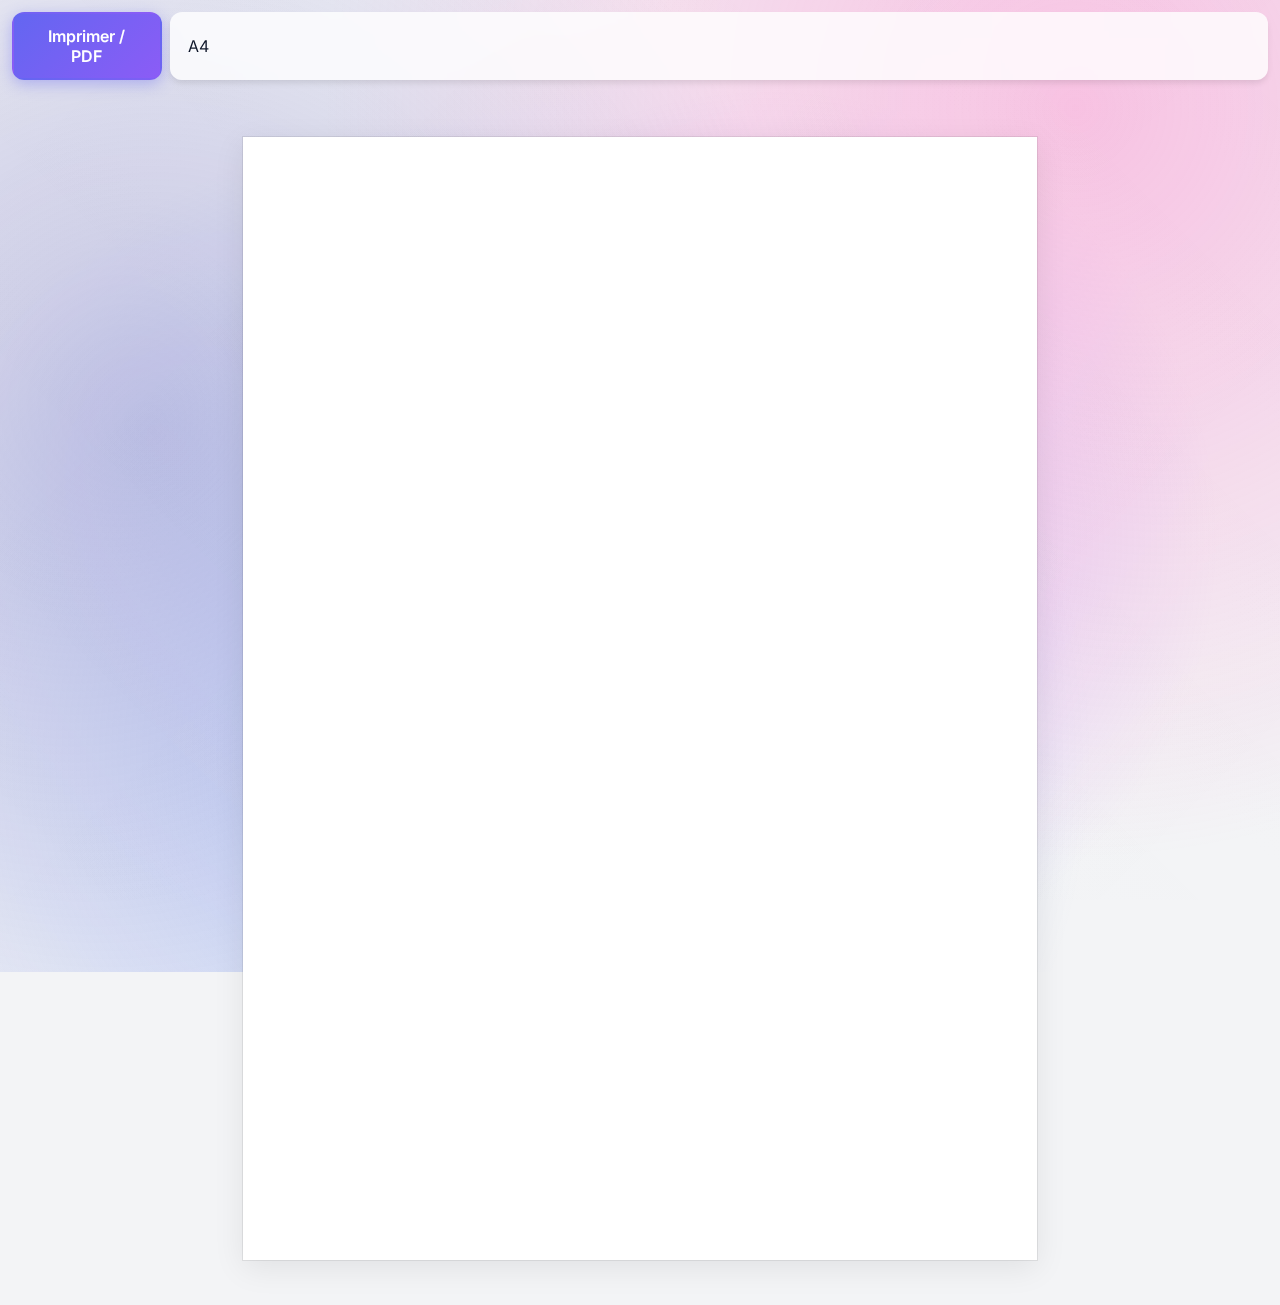
<file: preview.html>
<!doctype html>
<html lang="fr">
  <head>
    <meta charset="utf-8" />
    <meta name="viewport" content="width=device-width, initial-scale=1" />
    <title>Prévisualisation | CV</title>
    <!-- Fonts same as main -->
    <link rel="preconnect" href="https://fonts.googleapis.com">
    <link rel="preconnect" href="https://fonts.gstatic.com" crossorigin>
    <link href="https://fonts.googleapis.com/css2?family=Inter:wght@300;400;600;800&family=Poppins:wght@400;600;800&family=Lora:wght@400;600&family=Roboto+Slab:wght@400;700&family=Merriweather:wght@400;700&display=swap" rel="stylesheet">

    <link rel="stylesheet" href="./assets/css/styles.css" />
    <link rel="stylesheet" href="./assets/css/templates.css" />
    <style>
      /* Print styles */
      @page { size: A4; margin: 12mm; }
      @media print {
        body { background: white !important; }
        .print-controls { display: none !important; }
        .sheet { box-shadow: none !important; margin: 0 !important; }
      }
      body { background: #f3f4f6; }
      .sheet { width: 210mm; min-height: 297mm; margin: 12mm auto; background: white; box-shadow: 0 0 0 1px rgba(0,0,0,.08), 0 8px 30px rgba(0,0,0,.08); }
    </style>
  </head>
  <body>
    <div class="print-controls" style="padding:12px; display:flex; gap:8px; justify-content:center;">
      <button id="btnPrint" class="btn primary">Imprimer / PDF</button>
      <select id="pageSizeSelect">
        <option value="A4" selected>A4</option>
        <option value="Letter">US Letter</option>
      </select>
    </div>
    <div id="printTarget" class="sheet"></div>

    <script type="module">
      import { renderTemplateHtml, getTemplatePath } from './assets/js/templates.js';

      const printTarget = document.getElementById('printTarget');
      const pageSizeSelect = document.getElementById('pageSizeSelect');
      const btnPrint = document.getElementById('btnPrint');
      let currentData = null;

      function applyPageSize(size){
        const style = document.createElement('style');
        style.id = 'page-size-style';
        style.textContent = `@page { size: ${size}; margin: 12mm; }`;
        document.getElementById('page-size-style')?.remove();
        document.head.appendChild(style);
      }

      window.addEventListener('message', async (ev) => {
        if(!ev.data || ev.data.type !== 'loadCv') return;
        const cvData = ev.data.data;
        currentData = cvData;
        applyPageSize(cvData?.meta?.pageSize || 'A4');
        pageSizeSelect.value = cvData?.meta?.pageSize || 'A4';
        const tplId = cvData?.meta?.template || 'template-01';
        const tplPath = getTemplatePath(tplId);
        const tpl = await fetch(tplPath).then(r => r.text());
        const html = await renderTemplateHtml(tpl, cvData, { printable: true });
        printTarget.innerHTML = html;
        document.body.style.fontFamily = cvData?.meta?.fontFamily || 'Inter, system-ui, sans-serif';
        document.documentElement.dataset.theme = (cvData?.meta?.theme || 'light');
      });

      pageSizeSelect.addEventListener('change', () => {
        applyPageSize(pageSizeSelect.value);
      });

      btnPrint.addEventListener('click', () => window.print());

      // If opened directly for test, try to load draft from localStorage
      window.addEventListener('DOMContentLoaded', async () => {
        if(!currentData){
          try{
            const raw = localStorage.getItem('cvDraft');
            if(raw){
              const cvData = JSON.parse(raw);
              window.postMessage({ type: 'loadCv', data: cvData }, '*');
            }
          }catch(e){/* noop */}
        }
      });
    </script>
  </body>
  </html>
</file>
<file: assets/css/styles.css>
:root{
  --bg: #ffffff;
  --bg-elev: linear-gradient(135deg, #f8fafc 0%, #f1f5f9 100%);
  --text: #0f172a;
  --muted: #64748b;
  --border: #e2e8f0;
  --border-gradient: linear-gradient(135deg, #e2e8f0 0%, #cbd5e1 100%);
  --primary: linear-gradient(135deg, #6366f1 0%, #8b5cf6 100%);
  --primary-hover: linear-gradient(135deg, #4f46e5 0%, #7c3aed 100%);
  --warn: #dc2626;
  --success: #059669;
  --radius: 16px;
  --radius-lg: 24px;
  --shadow: 0 10px 15px -3px rgb(0 0 0 / 0.1), 0 4px 6px -2px rgb(0 0 0 / 0.05);
  --shadow-lg: 0 25px 50px -12px rgb(0 0 0 / 0.25);
  --glow: 0 0 20px rgb(99 102 241 / 0.3);
}

html[data-theme="dark"]{
  --bg: #0b0e14;
  --bg-elev: #1e293b;
  --text: #e2e8f0;
  --muted: #94a3b8;
  --border: #334155;
  --primary: #818cf8;
  --primary-hover: #6366f1;
}

*{box-sizing:border-box}
body{
  margin:0; font-family: Inter, system-ui, -apple-system, Segoe UI, Roboto, Arial, sans-serif;
  color: var(--text); 
  background: linear-gradient(135deg, #667eea 0%, #764ba2 50%, #f093fb 100%);
  background-attachment: fixed;
  line-height:1.5;
  -webkit-font-smoothing: antialiased;
  -moz-osx-font-smoothing: grayscale;
  min-height: 100vh;
  position: relative;
  overflow-x: hidden;
}

body::before {
  content: '';
  position: fixed;
  top: 0;
  left: 0;
  width: 120%;
  height: 120%;
  background: 
    radial-gradient(circle at 20% 50%, rgba(120, 119, 198, 0.4) 0%, transparent 50%),
    radial-gradient(circle at 80% 20%, rgba(255, 119, 198, 0.4) 0%, transparent 50%),
    radial-gradient(circle at 40% 80%, rgba(120, 158, 255, 0.4) 0%, transparent 50%),
    radial-gradient(circle at 60% 60%, rgba(168, 85, 247, 0.3) 0%, transparent 40%);
  pointer-events: none;
  z-index: -1;
  animation: backgroundMove 30s ease-in-out infinite;
  transform: translate(-10%, -10%);
}

body::after {
  content: '';
  position: fixed;
  top: 0;
  left: 0;
  width: 100%;
  height: 100%;
  background: 
    linear-gradient(45deg, transparent 0%, rgba(255, 255, 255, 0.02) 50%, transparent 100%),
    linear-gradient(-45deg, transparent 0%, rgba(255, 255, 255, 0.01) 50%, transparent 100%);
  pointer-events: none;
  z-index: -1;
  animation: shimmer 10s ease-in-out infinite;
}

@keyframes shimmer {
  0%, 100% { opacity: 0.5; }
  50% { opacity: 1; }
}

@keyframes backgroundMove {
  0%, 100% { opacity: 1; transform: translateX(0px) rotate(0deg); }
  50% { opacity: 0.8; transform: translateX(10px) rotate(1deg); }
}
.container{ 
  max-width:1400px; 
  margin:0 auto; 
  padding:16px; 
  position: relative;
}

/* Mobile-first responsive padding */
@media (min-width: 640px) {
  .container {
    padding: 20px;
  }
}

@media (min-width: 1024px) {
  .container {
    padding: 24px;
  }
}
.header{ 
  display:flex; 
  align-items:center; 
  justify-content:space-between; 
  gap:12px; 
  padding: 16px 20px;
  background: rgba(255, 255, 255, 0.85);
  backdrop-filter: blur(30px) saturate(180%);
  -webkit-backdrop-filter: blur(30px) saturate(180%);
  border: 1px solid rgba(255, 255, 255, 0.3);
  border-radius: var(--radius-lg);
  margin-bottom: 20px;
  box-shadow: 
    0 25px 50px -12px rgba(0, 0, 0, 0.25),
    0 0 0 1px rgba(255, 255, 255, 0.1),
    inset 0 1px 0 rgba(255, 255, 255, 0.6);
  position: sticky;
  top: 16px;
  z-index: 100;
  overflow: hidden;
  transition: all 0.3s cubic-bezier(0.4, 0, 0.2, 1);
}

/* Mobile responsive header */
@media (max-width: 640px) {
  .header {
    flex-direction: column;
    gap: 12px;
    padding: 16px;
    position: relative;
    top: auto;
    margin-bottom: 16px;
  }
}

@media (min-width: 641px) {
  .header {
    padding: 20px 24px;
    gap: 16px;
  }
}
.header::before {
  content: '';
  position: absolute;
  top: 0;
  left: 0;
  right: 0;
  height: 1px;
  background: linear-gradient(90deg, transparent, rgba(99, 102, 241, 0.5), transparent);
}
.brand{ 
  display:flex; 
  align-items:center; 
  gap:12px; 
  font-weight:800; 
  background: var(--primary);
  -webkit-background-clip: text;
  -webkit-text-fill-color: transparent;
  background-clip: text;
  transition: transform 0.3s ease;
}

.brand:hover {
  transform: scale(1.05);
}

.brand svg {
  filter: drop-shadow(0 0 10px rgba(99, 102, 241, 0.5));
  animation: pulse 2s infinite;
}

@keyframes pulse {
  0%, 100% { opacity: 1; }
  50% { opacity: 0.8; }
}

.app-title{ 
  margin:0; 
  font-size:1.25rem; 
  font-weight: 900; 
  letter-spacing: -0.025em;
}

@media (min-width: 640px) {
  .app-title {
    font-size: 1.5rem;
  }
}

.toolbar{ 
  display:flex; 
  gap:8px; 
  align-items:center; 
  flex-wrap: wrap;
}

@media (min-width: 640px) {
  .toolbar {
    gap: 12px;
    flex-wrap: nowrap;
  }
}

.layout{ 
  display:grid; 
  grid-template-columns: 1fr; 
  gap:16px; 
  transition: all 0.3s ease;
}

/* Mobile-first responsive layout */
@media (min-width: 768px) {
  .layout {
    gap: 20px;
  }
}

@media (min-width: 1024px) {
  .layout { 
    grid-template-columns: 1fr 420px; 
    gap: 24px; 
  }
}

@media (min-width: 1280px) {
  .layout { 
    grid-template-columns: 1fr 480px; 
    gap: 32px; 
  }
}

/* Preview pane on mobile gets special treatment */
@media (max-width: 1023px) { 
  .preview-pane{ 
    order: -1; 
    position: sticky;
    top: 100px;
    z-index: 50;
    margin-bottom: 16px;
  } 
}

/* Hide preview on very small screens */
@media (max-width: 640px) { 
  .preview-pane{ 
    display: none; 
  } 
}

.wizard{ 
  background: rgba(255, 255, 255, 0.95);
  backdrop-filter: blur(20px);
  border: 1px solid rgba(255, 255, 255, 0.2);
  border-radius: var(--radius-lg); 
  padding: 20px; 
  box-shadow: var(--shadow-lg);
  position: relative;
  overflow: hidden;
  transition: all 0.3s ease;
}

/* Mobile-first wizard padding */
@media (min-width: 640px) {
  .wizard {
    padding: 24px;
  }
}

@media (min-width: 768px) {
  .wizard {
    padding: 32px;
  }
}
.wizard::before {
  content: '';
  position: absolute;
  top: 0;
  left: 0;
  right: 0;
  height: 2px;
  background: var(--primary);
}
.preview-pane{ 
  background: rgba(255, 255, 255, 0.95);
  backdrop-filter: blur(20px);
  border: 1px solid rgba(255, 255, 255, 0.2);
  border-radius: var(--radius-lg); 
  padding:0; 
  position:sticky; 
  top:20px; 
  max-height: calc(100vh - 40px); 
  overflow:auto; 
  box-shadow: var(--shadow-lg);
}
.preview-toolbar{ display:flex; align-items:center; justify-content:space-between; padding:10px 12px; border-bottom:1px solid var(--border); }
.cv-preview{ 
  padding:12px; 
  background: white;
  border-radius: var(--radius);
  box-shadow: var(--shadow);
  overflow: hidden;
  position: relative;
}

@media (max-width: 640px) {
  .cv-preview {
    padding: 8px;
    border-radius: var(--radius-sm);
  }
}

.progress{ 
  position:relative; 
  height:12px; 
  background: linear-gradient(135deg, #f1f5f9 0%, #e2e8f0 100%);
  border-radius:999px; 
  margin-bottom:20px; 
  overflow: hidden;
  border: 1px solid rgba(255, 255, 255, 0.3);
  box-shadow: inset 0 2px 4px rgba(0, 0, 0, 0.1);
}
.progress-bar{ 
  position:absolute; 
  left:0; 
  top:0; 
  bottom:0; 
  background: var(--primary);
  border-radius:999px; 
  transition:width .4s cubic-bezier(0.4, 0, 0.2, 1);
  box-shadow: 0 0 15px rgba(99, 102, 241, 0.4);
  position: relative;
  overflow: hidden;
}

.progress-bar::before {
  content: '';
  position: absolute;
  top: 0;
  left: -100%;
  width: 100%;
  height: 100%;
  background: linear-gradient(90deg, transparent, rgba(255, 255, 255, 0.4), transparent);
  animation: progressShine 2s ease-in-out infinite;
}

@keyframes progressShine {
  0% {
    left: -100%;
  }
  100% {
    left: 100%;
  }
}
.progress-info{ display:flex; justify-content:flex-end; margin:6px 0 12px; font-size:.85rem; color:var(--muted); }

form .step{ margin-bottom:8px; }
h2{ 
  font-size:1.4rem; 
  margin:20px 0 24px; 
  font-weight: 800; 
  background: var(--primary);
  -webkit-background-clip: text;
  -webkit-text-fill-color: transparent;
  background-clip: text;
  position: relative;
  padding-bottom: 12px;
}
h2::after {
  content: '';
  position: absolute;
  bottom: 0;
  left: 0;
  width: 60px;
  height: 3px;
  background: var(--primary);
  border-radius: 2px;
}
.grid-2{ display:grid; grid-template-columns: repeat(2, minmax(0, 1fr)); gap:16px; }
.grid-3{ display:grid; grid-template-columns: repeat(3, minmax(0, 1fr)); gap:12px; }
@media (max-width: 720px){ .grid-2,.grid-3{ grid-template-columns: 1fr; } }

.field{ display:flex; flex-direction:column; gap:6px; }
label{ font-weight:600; font-size: .9rem; }
input[type="text"], input[type="email"], input[type="url"], input[type="file"], select, textarea{
  padding:12px 16px; 
  border:2px solid transparent; 
  border-radius:12px; 
  background: rgba(255, 255, 255, 0.8);
  color:inherit; 
  font:inherit; 
  font-size: 16px; /* Prevents zoom on mobile */
  transition: all .3s cubic-bezier(0.4, 0, 0.2, 1);
  backdrop-filter: blur(10px);
  box-shadow: 0 4px 6px -1px rgba(0, 0, 0, 0.1);
  position: relative;
  -webkit-appearance: none;
  appearance: none;
  width: 100%;
}

input[type="text"]::placeholder, 
input[type="email"]::placeholder, 
input[type="url"]::placeholder, 
textarea::placeholder {
  color: var(--muted);
  transition: all .3s ease;
}

input[type="text"]:focus::placeholder, 
input[type="email"]:focus::placeholder, 
input[type="url"]:focus::placeholder, 
textarea:focus::placeholder {
  opacity: 0.6;
  transform: translateY(-2px);
}

@media (min-width: 640px) {
  input[type="text"], input[type="email"], input[type="url"], input[type="file"], select, textarea {
    padding: 14px 16px;
    font-size: inherit;
  }
}
input[type="text"]:focus, input[type="email"]:focus, input[type="url"]:focus, input[type="file"]:focus, select:focus, textarea:focus{
  outline: none;
  border-color: #6366f1;
  background: rgba(255, 255, 255, 0.95);
  box-shadow: 0 0 0 4px rgba(99, 102, 241, 0.1), 0 8px 25px -8px rgba(99, 102, 241, 0.3);
  transform: translateY(-1px);
}
textarea{ resize:vertical; }

.btn{ 
  appearance:none; 
  display: inline-flex;
  align-items: center;
  justify-content: center;
  gap: 8px;
  border:2px solid transparent; 
  background: rgba(255, 255, 255, 0.9);
  color:var(--text); 
  padding:12px 24px; 
  border-radius:12px; 
  cursor:pointer; 
  font-weight: 600;
  font-family: inherit;
  font-size: inherit;
  text-decoration: none;
  transition: all .3s cubic-bezier(0.4, 0, 0.2, 1);
  backdrop-filter: blur(10px);
  box-shadow: 0 4px 6px -1px rgba(0, 0, 0, 0.1);
  position: relative;
  overflow: hidden;
  min-height: 44px; /* Touch-friendly minimum */
  touch-action: manipulation;
  user-select: none;
  -webkit-tap-highlight-color: transparent;
}

@media (max-width: 640px) {
  .btn {
    padding: 14px 20px;
    font-size: 16px;
    min-height: 48px;
  }
}
.btn:hover{ 
  transform: translateY(-2px);
  box-shadow: 0 8px 25px -8px rgba(0, 0, 0, 0.25);
}
.btn.primary{ 
  background: var(--primary);
  color:white; 
  border-color:transparent;
  box-shadow: 0 4px 15px rgba(99, 102, 241, 0.4);
  position: relative;
  overflow: hidden;
}

.btn.primary::before {
  content: '';
  position: absolute;
  top: 0;
  left: -100%;
  width: 100%;
  height: 100%;
  background: linear-gradient(90deg, transparent, rgba(255, 255, 255, 0.2), transparent);
  transition: left 0.5s;
}

.btn.primary:hover::before {
  left: 100%;
}

.btn.primary:hover{ 
  background: var(--primary-hover);
  box-shadow: 0 8px 25px rgba(99, 102, 241, 0.6), 0 0 20px rgba(99, 102, 241, 0.3);
  transform: translateY(-3px) scale(1.02);
}
.btn.ghost{ background:transparent; border-color: transparent; }
.btn.ghost:hover{ background: var(--bg-elev); }
.btn.warn{ background:transparent; border-color:var(--warn); color:var(--warn); }
.btn.warn:hover{ background: color-mix(in srgb, var(--warn) 10%, transparent); }
.btn.small{ padding:6px 10px; font-size:.9rem; }
.btn.file{ display:inline-flex; align-items:center; }

.nav{ 
  display:flex; 
  gap:8px; 
  justify-content:flex-end; 
  padding:16px 0 0; 
  border-top:1px dashed var(--border); 
  margin-top:20px; 
  flex-wrap:wrap; 
}

@media (max-width: 640px) {
  .nav {
    gap: 12px;
    justify-content: center;
    padding: 20px 0 0;
  }
  
  .nav .btn {
    flex: 1;
    min-width: 120px;
  }
}

.repeat-list{ display:flex; flex-direction:column; gap:16px; }
.repeat-item{ 
  position:relative; 
  border:2px solid transparent; 
  border-radius:16px; 
  padding:20px; 
  background: rgba(255, 255, 255, 0.8);
  backdrop-filter: blur(10px);
  box-shadow: 0 4px 6px -1px rgba(0, 0, 0, 0.1);
  transition: all .3s ease;
}
.repeat-item:hover {
  border-color: rgba(99, 102, 241, 0.3);
  transform: translateY(-2px);
  box-shadow: 0 8px 25px -8px rgba(99, 102, 241, 0.3);
}
.repeat-item .remove{ position:absolute; top:8px; right:8px; }

.template-gallery{ 
  display:grid; 
  grid-template-columns: repeat(auto-fill, minmax(280px, 1fr)); 
  gap:16px; 
  margin-top: 20px;
}

@media (max-width: 640px) {
  .template-gallery {
    grid-template-columns: repeat(auto-fill, minmax(250px, 1fr));
    gap: 12px;
  }
}

@media (max-width: 480px) {
  .template-gallery {
    grid-template-columns: 1fr;
    gap: 16px;
  }
}
.template-card{ 
  border:2px solid transparent; 
  border-radius:var(--radius); 
  padding:12px; 
  background: rgba(255, 255, 255, 0.9);
  backdrop-filter: blur(20px);
  display:flex; 
  flex-direction:column; 
  gap:12px; 
  box-shadow: var(--shadow); 
  transition: all .4s cubic-bezier(0.4, 0, 0.2, 1);
  position: relative;
  overflow: hidden;
  animation: fadeInUp 0.6s ease-out;
}

@keyframes fadeInUp {
  from {
    opacity: 0;
    transform: translateY(30px);
  }
  to {
    opacity: 1;
    transform: translateY(0);
  }
}
.template-card::before {
  content: '';
  position: absolute;
  top: 0;
  left: -100%;
  width: 100%;
  height: 2px;
  background: var(--primary);
  transition: left .4s cubic-bezier(0.4, 0, 0.2, 1);
}
.template-card:hover{ 
  transform: translateY(-8px) scale(1.02);
  box-shadow: 0 20px 40px -12px rgba(99, 102, 241, 0.4);
  border-color: rgba(99, 102, 241, 0.3);
}
.template-card:hover::before {
  left: 0;
}
.template-thumb{ 
  background: linear-gradient(135deg, #f8fafc 0%, #e2e8f0 100%);
  height:160px; 
  border-radius:12px; 
  display:flex; 
  align-items:center; 
  justify-content:center; 
  color:var(--muted); 
  font-size:.9rem; 
  object-fit: cover;
  border: 1px solid rgba(255, 255, 255, 0.5);
  transition: all .3s ease;
}
.template-card:hover .template-thumb {
  transform: scale(1.05);
  box-shadow: 0 8px 16px rgba(0, 0, 0, 0.1);
}
.template-card .meta{ 
  display:flex; 
  justify-content:space-between; 
  align-items: center; 
  font-size:.95rem; 
  color:var(--muted); 
  padding-top: 8px;
}
.template-card .meta span { 
  font-weight: 700; 
  color: var(--text);
  background: var(--primary);
  -webkit-background-clip: text;
  -webkit-text-fill-color: transparent;
  background-clip: text;
}

.toast{ 
  position:fixed; 
  left:50%; 
  transform:translateX(-50%); 
  bottom:24px; 
  background: linear-gradient(135deg, #059669 0%, #10b981 100%);
  color:white; 
  padding:16px 32px; 
  border-radius:16px; 
  box-shadow: 0 10px 25px rgba(5, 150, 105, 0.4), 0 0 0 1px rgba(255, 255, 255, 0.1);
  backdrop-filter: blur(20px);
  border: 1px solid rgba(255, 255, 255, 0.2);
  font-weight: 600;
  animation: toastSlideUp 0.5s cubic-bezier(0.34, 1.56, 0.64, 1);
  display: flex;
  align-items: center;
  gap: 12px;
  min-width: 300px;
  max-width: 500px;
}

.toast.success {
  background: linear-gradient(135deg, #059669 0%, #10b981 100%);
  box-shadow: 0 10px 25px rgba(5, 150, 105, 0.4), 0 0 0 1px rgba(255, 255, 255, 0.1);
}

.toast.error {
  background: linear-gradient(135deg, #dc2626 0%, #ef4444 100%);
  box-shadow: 0 10px 25px rgba(220, 38, 38, 0.4), 0 0 0 1px rgba(255, 255, 255, 0.1);
}

.toast.info {
  background: linear-gradient(135deg, #2563eb 0%, #3b82f6 100%);
  box-shadow: 0 10px 25px rgba(37, 99, 235, 0.4), 0 0 0 1px rgba(255, 255, 255, 0.1);
}

.toast.warning {
  background: linear-gradient(135deg, #d97706 0%, #f59e0b 100%);
  box-shadow: 0 10px 25px rgba(217, 119, 6, 0.4), 0 0 0 1px rgba(255, 255, 255, 0.1);
}

.toast-icon {
  width: 20px;
  height: 20px;
  flex-shrink: 0;
}

.toast-message {
  flex: 1;
  font-size: 14px;
  line-height: 1.4;
}
@keyframes toastSlideUp {
  0% { 
    transform: translateX(-50%) translateY(100px) scale(0.8); 
    opacity: 0; 
  }
  50% {
    transform: translateX(-50%) translateY(-10px) scale(1.05);
  }
  100% { 
    transform: translateX(-50%) translateY(0) scale(1); 
    opacity: 1; 
  }
}

/* Modern animations and micro-interactions */
@keyframes fadeInUp {
  from {
    opacity: 0;
    transform: translateY(20px);
  }
  to {
    opacity: 1;
    transform: translateY(0);
  }
}

@keyframes fadeInScale {
  from {
    opacity: 0;
    transform: scale(0.95);
  }
  to {
    opacity: 1;
    transform: scale(1);
  }
}

@keyframes shimmer {
  0% {
    background-position: -200px 0;
  }
  100% {
    background-position: calc(200px + 100%) 0;
  }
}

.animate-fade-in {
  animation: fadeInUp 0.6s ease-out;
}

.animate-scale-in {
  animation: fadeInScale 0.4s ease-out;
}

/* Loading skeleton animation */
.loading-skeleton {
  background: linear-gradient(90deg, #f0f0f0 25%, #e0e0e0 50%, #f0f0f0 75%);
  background-size: 200px 100%;
  animation: shimmer 1.5s infinite;
  border-radius: var(--radius);
}

/* Smooth scroll behavior */
html {
  scroll-behavior: smooth;
}

/* Modern focus indicators */
.focus-visible:focus {
  outline: 2px solid var(--primary);
  outline-offset: 2px;
  border-radius: var(--radius);
}

/* Touch-friendly interactions */
@media (hover: hover) {
  .btn:hover {
    transform: translateY(-2px);
  }
  
  .template-card:hover {
    transform: translateY(-4px);
    box-shadow: 0 12px 24px rgba(0, 0, 0, 0.15);
  }
}

/* Reduce motion for accessibility */
@media (prefers-reduced-motion: reduce) {
  *,
  *::before,
  *::after {
    animation-duration: 0.01ms !important;
    animation-iteration-count: 1 !important;
    transition-duration: 0.01ms !important;
  }
}

/* Utilities */
.sr-only{ position:absolute; width:1px; height:1px; padding:0; margin:-1px; overflow:hidden; clip:rect(0,0,0,0); white-space:nowrap; border:0; }

/* Modern glass morphism utilities */
.glass {
  background: rgba(255, 255, 255, 0.25);
  backdrop-filter: blur(20px);
  border: 1px solid rgba(255, 255, 255, 0.2);
}

.glass-dark {
  background: rgba(0, 0, 0, 0.25);
  backdrop-filter: blur(20px);
  border: 1px solid rgba(255, 255, 255, 0.1);
}

/* Mobile-optimized CV templates */
@media (max-width: 640px) {
  .cv-root {
    font-size: 10pt !important;
    line-height: 1.4 !important;
  }
  
  .cv-root .cv-name, .cv-root h1 {
    font-size: 18pt !important;
    margin-bottom: 4mm !important;
  }
  
  .cv-root .cv-title, .cv-root h2 {
    font-size: 12pt !important;
    margin-bottom: 3mm !important;
  }
  
  .cv-root .cv-h2, .cv-root h3 {
    font-size: 11pt !important;
    margin-bottom: 2mm !important;
  }
  
  /* Reduce spacing for mobile */
  .cv-root section, .cv-root .section {
    margin-bottom: 4mm !important;
  }
  
  /* Stack grid layouts on mobile */
  .cv-root .cv-grid-2 {
    display: block !important;
  }
  
  .cv-root .cv-sidebar {
    margin-bottom: 4mm !important;
  }
  
  /* Adjust images for mobile */
  .cv-root img {
    max-width: 30mm !important;
    max-height: 30mm !important;
  }
}

/* Enhanced CV print styles */
@media print {
  .cv-root {
    width: 210mm;
    min-height: 297mm;
    margin: 0;
    padding: 10mm;
    font-size: 10pt;
    line-height: 1.4;
    color: #000;
    background: #fff !important;
  }
  
  .cv-root * {
    box-shadow: none !important;
    text-shadow: none !important;
  }
}

/* ✨ Améliorations esthétiques supplémentaires */

/* Écran de chargement élégant */
.loading-overlay {
  position: fixed;
  top: 0;
  left: 0;
  width: 100%;
  height: 100%;
  background: linear-gradient(135deg, rgba(99, 102, 241, 0.9) 0%, rgba(139, 92, 246, 0.9) 100%);
  display: flex;
  flex-direction: column;
  align-items: center;
  justify-content: center;
  z-index: 9999;
  opacity: 1;
  visibility: visible;
  transition: all 0.5s ease;
}

.loading-overlay.hidden {
  opacity: 0;
  visibility: hidden;
}

.loading-spinner {
  width: 60px;
  height: 60px;
  border: 4px solid rgba(255, 255, 255, 0.3);
  border-top: 4px solid white;
  border-radius: 50%;
  animation: spin 1s linear infinite;
  margin-bottom: 20px;
}

.loading-text {
  color: white;
  font-size: 1.2rem;
  font-weight: 600;
  text-align: center;
  animation: pulse 2s ease-in-out infinite;
}

@keyframes spin {
  0% { transform: rotate(0deg); }
  100% { transform: rotate(360deg); }
}

/* Animations d'entrée pour les sections */
.step-content {
  animation: slideInRight 0.5s ease-out;
}

@keyframes slideInRight {
  from {
    opacity: 0;
    transform: translateX(30px);
  }
  to {
    opacity: 1;
    transform: translateX(0);
  }
}

/* Effet de brillance sur les éléments interactifs */
.btn, .template-card, input, textarea, select {
  position: relative;
  overflow: hidden;
}

.btn::after, .template-card::after {
  content: '';
  position: absolute;
  top: -50%;
  left: -50%;
  width: 200%;
  height: 200%;
  background: linear-gradient(45deg, transparent 30%, rgba(255, 255, 255, 0.1) 50%, transparent 70%);
  transform: rotate(45deg);
  transition: all 0.5s;
  opacity: 0;
}

.btn:hover::after, .template-card:hover::after {
  animation: shine 0.8s ease-in-out;
}

@keyframes shine {
  0% {
    opacity: 0;
    transform: translateX(-100%) translateY(-100%) rotate(45deg);
  }
  50% {
    opacity: 1;
  }
  100% {
    opacity: 0;
    transform: translateX(100%) translateY(100%) rotate(45deg);
  }
}

/* Amélioration du focus clavier pour l'accessibilité */
*:focus-visible {
  outline: 2px solid var(--primary-color);
  outline-offset: 2px;
  border-radius: 4px;
}

/* Animation de typing pour les placeholders */
@keyframes typing {
  from { width: 0; }
  to { width: 100%; }
}

/* Glowing effect pour les éléments actifs */
.active-glow {
  box-shadow: 0 0 20px rgba(99, 102, 241, 0.4), 0 0 40px rgba(99, 102, 241, 0.2);
  animation: glow 2s ease-in-out infinite alternate;
}

@keyframes glow {
  from {
    box-shadow: 0 0 20px rgba(99, 102, 241, 0.4), 0 0 40px rgba(99, 102, 241, 0.2);
  }
  to {
    box-shadow: 0 0 30px rgba(99, 102, 241, 0.6), 0 0 60px rgba(99, 102, 241, 0.3);
  }
}

/* Transition fluide pour les changements de thème */
* {
  transition: background-color 0.3s ease, color 0.3s ease, border-color 0.3s ease;
}

/* Amélioration des scrollbars */
::-webkit-scrollbar {
  width: 8px;
}

::-webkit-scrollbar-track {
  background: rgba(255, 255, 255, 0.1);
  border-radius: 4px;
}

::-webkit-scrollbar-thumb {
  background: var(--primary);
  border-radius: 4px;
  transition: all 0.3s ease;
}

::-webkit-scrollbar-thumb:hover {
  background: var(--primary-hover);
}

/* Animations d'entrée pour les éléments principaux */
.slide-in-down {
  animation: slideInDown 0.6s ease-out;
}

.slide-in-up {
  animation: slideInUp 0.6s ease-out 0.2s both;
}

.slide-in-left {
  animation: slideInLeft 0.6s ease-out 0.4s both;
}

@keyframes slideInDown {
  from {
    opacity: 0;
    transform: translateY(-30px);
  }
  to {
    opacity: 1;
    transform: translateY(0);
  }
}

@keyframes slideInUp {
  from {
    opacity: 0;
    transform: translateY(30px);
  }
  to {
    opacity: 1;
    transform: translateY(0);
  }
}

@keyframes slideInLeft {
  from {
    opacity: 0;
    transform: translateX(30px);
  }
  to {
    opacity: 1;
    transform: translateX(0);
  }
}

/* Animation de pulsation pour les éléments importants */
.pulse-glow {
  animation: pulseGlow 2s ease-in-out infinite;
}

@keyframes pulseGlow {
  0%, 100% {
    box-shadow: 0 0 5px rgba(99, 102, 241, 0.5);
  }
  50% {
    box-shadow: 0 0 20px rgba(99, 102, 241, 0.8), 0 0 30px rgba(99, 102, 241, 0.4);
  }
}

/* Preview templates base */
.cv-root{ width: 210mm; min-height: 297mm; margin: 0 auto; background:white; color:#111827; }
.cv-section{ margin-bottom:10px; }
.cv-h1{ font-size:22px; font-weight:800; }
.cv-h2{ font-size:14px; font-weight:700; letter-spacing:.02em; text-transform:uppercase; margin: 8px 0; border-bottom:1px solid #e5e7eb; padding-bottom:4px; }
.cv-grid-2{ display:grid; grid-template-columns: 1fr 1fr; gap:10px; }
.cv-list{ padding-left:16px; }
</file>
<file: assets/css/templates.css>
/* Modern Color Palettes - Enhanced */
:root{ 
  --c1:#2563eb; --c1-light:#3b82f6; --c1-dark:#1d4ed8;
  --c2:#0ea5e9; --c2-light:#06b6d4; --c2-dark:#0284c7;
  --c3:#10b981; --c3-light:#059669; --c3-dark:#047857;
  --c4:#f59e0b; --c4-light:#f97316; --c4-dark:#ea580c;
  --c5:#ef4444; --c5-light:#f87171; --c5-dark:#dc2626;
  --c6:#8b5cf6; --c6-light:#a855f7; --c6-dark:#7c3aed;
}

[data-palette="blue"]{ 
  --accent: var(--c1); 
  --accent-light: var(--c1-light); 
  --accent-dark: var(--c1-dark); 
}
[data-palette="cyan"]{ 
  --accent: var(--c2); 
  --accent-light: var(--c2-light); 
  --accent-dark: var(--c2-dark); 
}
[data-palette="green"]{ 
  --accent: var(--c3); 
  --accent-light: var(--c3-light); 
  --accent-dark: var(--c3-dark); 
}
[data-palette="amber"]{ 
  --accent: var(--c4); 
  --accent-light: var(--c4-light); 
  --accent-dark: var(--c4-dark); 
}
[data-palette="red"]{ 
  --accent: var(--c5); 
  --accent-light: var(--c5-light); 
  --accent-dark: var(--c5-dark); 
}
[data-palette="violet"]{ 
  --accent: var(--c6); 
  --accent-light: var(--c6-light); 
  --accent-dark: var(--c6-dark); 
}

/* Enhanced Generic CV Styles */
.cv-root{ 
  font-size: 11pt; 
  font-family: 'Inter', -apple-system, BlinkMacSystemFont, 'Segoe UI', system-ui, sans-serif;
  line-height: 1.5;
  color: #1f2937;
  background: #ffffff;
}

.cv-header{ 
  display:flex; 
  align-items:flex-end; 
  justify-content:space-between; 
  border-bottom:3px solid var(--accent, #2563eb); 
  padding:8mm 6mm;
  position: relative;
  background: linear-gradient(135deg, rgba(255,255,255,1) 0%, color-mix(in srgb, var(--accent, #2563eb) 3%, white) 100%);
}

.cv-name{ 
  font-family: 'Poppins', 'Inter', system-ui, sans-serif; 
  font-size: 24pt; 
  font-weight: 900; 
  letter-spacing: -0.5px;
  color: var(--accent, #2563eb);
  text-shadow: 0 1px 2px rgba(0,0,0,0.05);
}

.cv-title{ 
  color: #4b5563; 
  font-weight: 600; 
  font-size: 14pt;
  margin-top: 2mm;
  text-transform: uppercase;
  letter-spacing: 1px;
}

.cv-body{ 
  padding: 6mm; 
  background: #ffffff;
}

.cv-sidebar{ 
  background: linear-gradient(180deg, color-mix(in srgb, var(--accent, #2563eb) 5%, white) 0%, color-mix(in srgb, var(--accent, #2563eb) 2%, white) 100%); 
  padding: 6mm;
  border-right: 1px solid color-mix(in srgb, var(--accent, #2563eb) 20%, white);
}

.cv-h2 {
  font-size: 14pt;
  font-weight: 700;
  color: var(--accent, #2563eb);
  margin: 6mm 0 3mm 0;
  text-transform: uppercase;
  letter-spacing: 0.5px;
  position: relative;
  padding-bottom: 2mm;
}

.cv-h2::after {
  content: '';
  position: absolute;
  bottom: 0;
  left: 0;
  width: 30px;
  height: 2px;
  background: var(--accent, #2563eb);
  border-radius: 1px;
}

.cv-h3 {
  font-size: 12pt;
  font-weight: 600;
  color: #374151;
  margin: 4mm 0 2mm 0;
}

.cv-dot{ 
  width: 10px; 
  height: 10px; 
  border-radius: 50%; 
  background: var(--accent, #2563eb); 
  display: inline-block; 
  margin-right: 2mm;
  box-shadow: 0 1px 3px rgba(0,0,0,0.2);
}

.cv-grid-2 {
  display: grid;
  grid-template-columns: 1fr 1fr;
  gap: 6mm;
}

.cv-contact {
  display: flex;
  flex-direction: column;
  gap: 2mm;
  font-size: 10pt;
}

.cv-contact-item {
  display: flex;
  align-items: center;
  gap: 2mm;
  color: #4b5563;
}

.cv-skills {
  display: flex;
  flex-wrap: wrap;
  gap: 2mm;
  margin-top: 2mm;
}

.cv-skill {
  background: var(--accent, #2563eb);
  color: white;
  padding: 1mm 3mm;
  border-radius: 12px;
  font-size: 9pt;
  font-weight: 600;
  box-shadow: 0 1px 3px rgba(0,0,0,0.1);
}

.cv-experience-item, .cv-education-item {
  margin-bottom: 5mm;
  padding-left: 4mm;
  border-left: 2px solid color-mix(in srgb, var(--accent, #2563eb) 30%, white);
  position: relative;
}

.cv-experience-item::before, .cv-education-item::before {
  content: '';
  position: absolute;
  left: -6px;
  top: 2mm;
  width: 10px;
  height: 10px;
  background: var(--accent, #2563eb);
  border-radius: 50%;
  border: 2px solid white;
  box-shadow: 0 1px 3px rgba(0,0,0,0.2);
}

.cv-job-title, .cv-degree {
  font-weight: 700;
  font-size: 12pt;
  color: #1f2937;
  margin-bottom: 1mm;
}

.cv-company, .cv-school {
  font-weight: 600;
  color: var(--accent, #2563eb);
  font-size: 11pt;
  margin-bottom: 1mm;
}

.cv-dates {
  font-size: 9pt;
  color: #6b7280;
  font-style: italic;
  margin-bottom: 2mm;
}

.cv-description {
  font-size: 10pt;
  line-height: 1.4;
  color: #4b5563;
  text-align: justify;
}

/* Enhanced Template-Specific Styles */

/* Template 01 - Professional Classic */
.template-01 .cv-header { 
  border-bottom: 4px solid var(--accent);
  background: linear-gradient(135deg, white 0%, color-mix(in srgb, var(--accent) 8%, white) 100%);
}
.template-01 .cv-name {
  background: linear-gradient(135deg, var(--accent), var(--accent-light, var(--accent)));
  -webkit-background-clip: text;
  -webkit-text-fill-color: transparent;
  background-clip: text;
}

/* Template 02 - Modern Minimal */
.template-02 .cv-name { 
  letter-spacing: 1px; 
  font-weight: 300;
  font-size: 28pt;
}
.template-02 .cv-header {
  border-bottom: 1px solid #e5e7eb;
  background: #fafafa;
}
.template-02 .cv-h2 {
  font-weight: 300;
  font-size: 16pt;
  color: #374151;
  border-bottom: 1px solid var(--accent);
}

/* Template 03 - Creative Bold */
.template-03 .cv-title { 
  color: var(--accent); 
  font-weight: 800;
  text-transform: none;
}
.template-03 .cv-header {
  background: var(--accent);
  color: white;
  border-bottom: none;
}
.template-03 .cv-name {
  color: white;
  text-shadow: 0 2px 4px rgba(0,0,0,0.3);
}

/* Template 04 - Executive */
.template-04 .cv-header { 
  background: linear-gradient(135deg, color-mix(in srgb, var(--accent) 10%, white) 0%, white 100%); 
  border-bottom: none;
  border-left: 8px solid var(--accent);
  padding-left: 12mm;
}
.template-04 .cv-sidebar {
  background: #f8fafc;
  border: 1px solid #e2e8f0;
}

/* Template 05 - Sidebar Design (already styled inline) */
.template-05 .cv-sidebar { 
  background: linear-gradient(180deg, var(--accent), color-mix(in srgb, var(--accent) 80%, black));
  color: white;
}

/* Template 06 - Card Layout (already styled inline) */
.template-06 .cv-h2 { 
  border-bottom: 2px solid var(--accent);
  color: var(--accent);
}

/* Template 07 - Timeline (already styled inline) */
.template-07 .cv-dot { 
  background: var(--accent);
  width: 12px;
  height: 12px;
}

/* Template 08 - Geometric (already styled inline) */
.template-08 .cv-body { 
  padding-top: 10mm; 
}
.template-08 .cv-header {
  background: linear-gradient(135deg, var(--accent) 0%, var(--accent-light, var(--accent)) 100%);
  color: white;
  border-bottom: none;
}

/* Template 09 - Skills Focus */
.template-09 .skill-bar { 
  height: 8px; 
  border-radius: 999px; 
  background: #e5e7eb; 
  overflow: hidden;
  margin-top: 1mm;
  box-shadow: inset 0 1px 2px rgba(0,0,0,0.1);
}
.template-09 .skill-bar > span { 
  display: block; 
  height: 100%; 
  width: 80%; 
  background: linear-gradient(90deg, var(--accent), var(--accent-light, var(--accent)));
  border-radius: 999px;
}
.template-09 .cv-skills {
  display: block;
}
.template-09 .cv-skill {
  display: flex;
  justify-content: space-between;
  align-items: center;
  background: white;
  color: var(--accent);
  border: 1px solid var(--accent);
  border-radius: 8px;
  padding: 2mm;
  margin-bottom: 2mm;
}

/* Template 10 - Magazine Style - END */

/* ==========================================
   TEMPLATE 11 - COMPACT MODERNE
   ========================================== */

.template-11 {
  font-family: 'Inter', 'Segoe UI', Tahoma, Geneva, Verdana, sans-serif;
  background: linear-gradient(135deg, #667eea 0%, #764ba2 100%);
  min-height: 100vh;
  color: var(--template-11-text, #2d3748);
  line-height: 1.6;
}

.template-11 .cv-header {
  background: linear-gradient(135deg, #667eea 0%, #764ba2 100%);
  color: white;
  padding: 2rem;
  position: relative;
  overflow: hidden;
}

.template-11 .cv-header::before {
  content: '';
  position: absolute;
  top: 0;
  left: 0;
  right: 0;
  bottom: 0;
  background: url("data:image/svg+xml,%3Csvg width='60' height='60' viewBox='0 0 60 60' xmlns='http://www.w3.org/2000/svg'%3E%3Cg fill='none' fill-rule='evenodd'%3E%3Cg fill='%23ffffff' fill-opacity='0.1'%3E%3Ccircle cx='30' cy='30' r='4'/%3E%3C/g%3E%3C/g%3E%3C/svg%3E") repeat;
}

.template-11 .header-content {
  display: flex;
  justify-content: space-between;
  align-items: center;
  position: relative;
  z-index: 2;
}

.template-11 .profile-info {
  flex: 1;
}

.template-11 .name {
  font-size: 2.5rem;
  font-weight: 700;
  margin: 0 0 0.5rem 0;
  text-shadow: 0 2px 4px rgba(0,0,0,0.2);
}

.template-11 .title {
  font-size: 1.25rem;
  font-weight: 500;
  opacity: 0.9;
  margin-bottom: 1rem;
}

.template-11 .contact-compact {
  display: flex;
  flex-wrap: wrap;
  align-items: center;
  gap: 0.5rem;
  font-size: 0.9rem;
}

.template-11 .contact-item {
  display: flex;
  align-items: center;
  gap: 0.25rem;
}

.template-11 .contact-item .icon {
  font-size: 0.8rem;
  opacity: 0.8;
}

.template-11 .separator {
  opacity: 0.6;
  margin: 0 0.25rem;
}

.template-11 .profile-photo {
  margin-left: 2rem;
}

.template-11 .photo-frame {
  width: 80px;
  height: 80px;
  border: 4px solid rgba(255,255,255,0.3);
  border-radius: 50%;
  overflow: hidden;
  background: white;
  position: relative;
}

.template-11 .photo-frame::before {
  content: '';
  position: absolute;
  inset: -4px;
  border-radius: 50%;
  padding: 4px;
  background: linear-gradient(45deg, #ff6b6b, #4ecdc4, #45b7d1, #96ceb4);
  mask: linear-gradient(#fff 0 0) content-box, linear-gradient(#fff 0 0);
  mask-composite: xor;
}

.template-11 .photo {
  width: 100%;
  height: 100%;
  object-fit: cover;
}

.template-11 .cv-main {
  display: grid;
  grid-template-columns: 1fr 2fr;
  gap: 0;
  background: white;
  min-height: calc(100vh - 200px);
}

.template-11 .left-column {
  background: linear-gradient(180deg, #f8fafc 0%, #e2e8f0 100%);
  padding: 2rem;
  border-right: 1px solid #e2e8f0;
}

.template-11 .right-column {
  padding: 2rem;
  background: white;
}

.template-11 .cv-section {
  margin-bottom: 2rem;
}

.template-11 .section-title {
  display: flex;
  align-items: center;
  gap: 0.5rem;
  font-size: 1.1rem;
  font-weight: 700;
  color: #667eea;
  margin-bottom: 1rem;
  text-transform: uppercase;
  letter-spacing: 0.5px;
}

.template-11 .title-icon {
  font-size: 1rem;
}

.template-11 .profile-text {
  font-size: 0.95rem;
  line-height: 1.6;
  color: #4a5568;
}

/* Skills compactes avec dots */
.template-11 .skills-compact {
  display: flex;
  flex-direction: column;
  gap: 0.75rem;
}

.template-11 .skill-chip {
  display: flex;
  justify-content: space-between;
  align-items: center;
  padding: 0.5rem;
  background: white;
  border-radius: 8px;
  box-shadow: 0 2px 4px rgba(0,0,0,0.1);
}

.template-11 .skill-name {
  font-weight: 600;
  color: #2d3748;
  font-size: 0.9rem;
}

.template-11 .skill-dots {
  display: flex;
  gap: 2px;
}

.template-11 .dot {
  width: 6px;
  height: 6px;
  border-radius: 50%;
  background: #e2e8f0;
  transition: background-color 0.3s ease;
}

.template-11 .dot.filled {
  background: linear-gradient(45deg, #667eea, #764ba2);
}

/* Languages compactes */
.template-11 .languages-compact {
  display: flex;
  flex-direction: column;
  gap: 0.5rem;
}

.template-11 .language-item {
  display: flex;
  justify-content: space-between;
  align-items: center;
  padding: 0.4rem 0.75rem;
  background: white;
  border-radius: 6px;
  box-shadow: 0 1px 3px rgba(0,0,0,0.1);
}

.template-11 .language-name {
  font-weight: 600;
  color: #2d3748;
  font-size: 0.85rem;
}

.template-11 .language-level {
  font-size: 0.8rem;
  color: #667eea;
  font-weight: 500;
}

/* Certifications badges */
.template-11 .certs-compact {
  display: flex;
  flex-direction: column;
  gap: 0.5rem;
}

.template-11 .cert-badge {
  background: linear-gradient(135deg, #667eea, #764ba2);
  color: white;
  padding: 0.75rem;
  border-radius: 8px;
  text-align: center;
}

.template-11 .cert-name {
  font-weight: 600;
  font-size: 0.9rem;
}

.template-11 .cert-org {
  font-size: 0.8rem;
  opacity: 0.9;
  margin-top: 0.25rem;
}

/* Timeline moderne */
.template-11 .timeline-modern {
  position: relative;
}

.template-11 .timeline-item {
  display: flex;
  margin-bottom: 2rem;
  position: relative;
}

.template-11 .timeline-marker {
  position: relative;
  margin-right: 1rem;
  display: flex;
  flex-direction: column;
  align-items: center;
}

.template-11 .marker-dot {
  width: 12px;
  height: 12px;
  border-radius: 50%;
  background: linear-gradient(45deg, #667eea, #764ba2);
  border: 3px solid white;
  box-shadow: 0 2px 8px rgba(102, 126, 234, 0.3);
  z-index: 2;
}

.template-11 .marker-line {
  width: 2px;
  height: 100px;
  background: linear-gradient(to bottom, #667eea, transparent);
  margin-top: 0.5rem;
}

.template-11 .job-card {
  flex: 1;
  background: white;
  border-radius: 12px;
  padding: 1.5rem;
  box-shadow: 0 4px 12px rgba(0,0,0,0.1);
  border-left: 4px solid #667eea;
  transition: transform 0.2s ease, box-shadow 0.2s ease;
}

.template-11 .job-card:hover {
  transform: translateY(-2px);
  box-shadow: 0 8px 24px rgba(0,0,0,0.15);
}

.template-11 .job-header {
  margin-bottom: 1rem;
}

.template-11 .job-title {
  font-size: 1.15rem;
  font-weight: 700;
  color: #2d3748;
  margin: 0 0 0.5rem 0;
}

.template-11 .job-meta {
  display: flex;
  justify-content: space-between;
  align-items: center;
  flex-wrap: wrap;
  gap: 0.5rem;
}

.template-11 .company {
  font-weight: 600;
  color: #667eea;
}

.template-11 .period {
  font-size: 0.9rem;
  color: #718096;
  background: #f7fafc;
  padding: 0.25rem 0.75rem;
  border-radius: 20px;
}

.template-11 .job-description {
  color: #4a5568;
  line-height: 1.6;
}

.template-11 .achievements-compact {
  margin-top: 1rem;
  padding-left: 1rem;
}

.template-11 .achievements-compact li {
  margin-bottom: 0.25rem;
  color: #4a5568;
  font-size: 0.9rem;
}

/* Education cards */
.template-11 .education-cards {
  display: flex;
  flex-direction: column;
  gap: 1rem;
}

.template-11 .education-card {
  background: linear-gradient(135deg, #f8fafc 0%, #e2e8f0 100%);
  border-radius: 10px;
  padding: 1.25rem;
  border-left: 4px solid #667eea;
}

.template-11 .edu-header {
  display: flex;
  justify-content: space-between;
  align-items: center;
  margin-bottom: 0.5rem;
}

.template-11 .degree {
  font-size: 1.1rem;
  font-weight: 700;
  color: #2d3748;
  margin: 0;
}

.template-11 .year-badge {
  background: #667eea;
  color: white;
  padding: 0.25rem 0.75rem;
  border-radius: 15px;
  font-size: 0.8rem;
  font-weight: 600;
}

.template-11 .school {
  color: #667eea;
  font-weight: 600;
}

.template-11 .edu-description {
  margin-top: 0.5rem;
  color: #4a5568;
  font-size: 0.9rem;
}

/* Projects grid */
.template-11 .projects-grid {
  display: grid;
  grid-template-columns: 1fr;
  gap: 1rem;
}

.template-11 .project-card {
  background: white;
  border-radius: 10px;
  padding: 1.25rem;
  box-shadow: 0 2px 8px rgba(0,0,0,0.1);
  border-top: 4px solid #667eea;
}

.template-11 .project-name {
  font-size: 1.1rem;
  font-weight: 700;
  color: #2d3748;
  margin: 0 0 0.75rem 0;
}

.template-11 .tech-stack {
  display: flex;
  flex-wrap: wrap;
  gap: 0.5rem;
  margin-bottom: 0.75rem;
}

.template-11 .tech-tag {
  background: linear-gradient(45deg, #667eea, #764ba2);
  color: white;
  padding: 0.25rem 0.75rem;
  border-radius: 15px;
  font-size: 0.8rem;
  font-weight: 500;
}

.template-11 .project-description {
  color: #4a5568;
  font-size: 0.9rem;
  line-height: 1.5;
}

/* Responsive pour Template 11 */
@media (max-width: 768px) {
  .template-11 .cv-main {
    grid-template-columns: 1fr;
  }
  
  .template-11 .header-content {
    flex-direction: column;
    text-align: center;
    gap: 1rem;
  }
  
  .template-11 .profile-photo {
    margin-left: 0;
  }
  
  .template-11 .contact-compact {
    justify-content: center;
  }
  
  .template-11 .name {
    font-size: 2rem;
  }
  
  .template-11 .left-column,
  .template-11 .right-column {
    padding: 1.5rem;
  }
}

/* Template 11 - Compact Moderne - END */

/* ==========================================
   TEMPLATE 12 - CORPORATIF PROFESSIONNEL
   ========================================== */

.template-12 {
  font-family: 'Merriweather', 'Georgia', serif;
  background: #f8fafc;
  color: var(--template-12-text, #1a202c);
  line-height: 1.7;
}

.template-12 .cv-header {
  background: linear-gradient(135deg, #1a202c 0%, #2d3748 50%, #4a5568 100%);
  color: white;
  padding: 3rem 2rem 2rem 2rem;
  position: relative;
  overflow: hidden;
}

.template-12 .header-decoration {
  position: absolute;
  top: 0;
  left: 0;
  right: 0;
  height: 8px;
  background: linear-gradient(
    90deg,
    #e53e3e 0%,
    #dd6b20 25%,
    #d69e2e 50%,
    #38a169 75%,
    #3182ce 100%
  );
}

.template-12 .decoration-line {
  position: absolute;
  background: rgba(255,255,255,0.1);
}

.template-12 .line-1 {
  width: 200px;
  height: 2px;
  top: 50%;
  right: -100px;
  transform: rotate(45deg);
}

.template-12 .line-2 {
  width: 150px;
  height: 1px;
  top: 30%;
  right: -50px;
  transform: rotate(-30deg);
}

.template-12 .line-3 {
  width: 100px;
  height: 1px;
  top: 70%;
  right: -25px;
  transform: rotate(60deg);
}

.template-12 .header-content {
  position: relative;
  z-index: 2;
}

.template-12 .profile-section {
  display: flex;
  align-items: center;
  gap: 2rem;
}

.template-12 .profile-photo {
  flex-shrink: 0;
}

.template-12 .photo-border {
  width: 120px;
  height: 120px;
  border: 4px solid #e53e3e;
  border-radius: 8px;
  overflow: hidden;
  background: white;
  position: relative;
}

.template-12 .photo-border::before {
  content: '';
  position: absolute;
  inset: -8px;
  border-radius: 12px;
  padding: 8px;
  background: linear-gradient(45deg, #e53e3e, #dd6b20, #d69e2e);
  mask: linear-gradient(#fff 0 0) content-box, linear-gradient(#fff 0 0);
  mask-composite: xor;
}

.template-12 .photo {
  width: 100%;
  height: 100%;
  object-fit: cover;
}

.template-12 .profile-info {
  flex: 1;
}

.template-12 .name {
  font-size: 3rem;
  font-weight: 700;
  margin: 0 0 0.5rem 0;
  text-shadow: 0 2px 4px rgba(0,0,0,0.3);
  letter-spacing: -0.02em;
}

.template-12 .title {
  font-size: 1.5rem;
  font-weight: 400;
  color: #e53e3e;
  margin-bottom: 1.5rem;
  font-style: italic;
}

.template-12 .contact-info {
  display: flex;
  flex-direction: column;
  gap: 0.5rem;
}

.template-12 .contact-row {
  display: flex;
  gap: 2rem;
  flex-wrap: wrap;
}

.template-12 .contact-item {
  font-size: 1rem;
  font-weight: 500;
  opacity: 0.9;
}

/* Executive Summary */
.template-12 .executive-summary {
  background: white;
  padding: 2.5rem 2rem;
  border-bottom: 1px solid #e2e8f0;
  position: relative;
}

.template-12 .executive-summary::before {
  content: '';
  position: absolute;
  left: 2rem;
  top: 0;
  width: 60px;
  height: 4px;
  background: linear-gradient(90deg, #e53e3e, #dd6b20);
}

.template-12 .summary-title {
  font-size: 1.75rem;
  font-weight: 700;
  color: #1a202c;
  margin: 0 0 1rem 0;
  text-transform: uppercase;
  letter-spacing: 0.5px;
}

.template-12 .summary-text {
  font-size: 1.1rem;
  line-height: 1.8;
  color: #4a5568;
  font-style: italic;
}

.template-12 .cv-main {
  display: grid;
  grid-template-columns: 1fr 2fr;
  gap: 0;
  background: white;
}

.template-12 .left-column {
  background: linear-gradient(180deg, #f7fafc 0%, #edf2f7 100%);
  padding: 2.5rem 2rem;
  border-right: 2px solid #e2e8f0;
}

.template-12 .right-column {
  padding: 2.5rem 2rem;
  background: white;
}

.template-12 .cv-section {
  margin-bottom: 2.5rem;
}

.template-12 .section-title {
  font-size: 1.3rem;
  font-weight: 700;
  color: #1a202c;
  margin-bottom: 1.5rem;
  text-transform: uppercase;
  letter-spacing: 1px;
  position: relative;
  padding-bottom: 0.5rem;
}

.template-12 .section-title::after {
  content: '';
  position: absolute;
  bottom: 0;
  left: 0;
  width: 40px;
  height: 3px;
  background: linear-gradient(90deg, #e53e3e, #dd6b20);
}

/* Core Competencies */
.template-12 .competencies-grid {
  display: flex;
  flex-direction: column;
  gap: 1rem;
}

.template-12 .competency-item {
  background: white;
  padding: 1rem;
  border-radius: 8px;
  box-shadow: 0 2px 8px rgba(0,0,0,0.1);
  border-left: 4px solid #e53e3e;
}

.template-12 .competency-header {
  display: flex;
  justify-content: space-between;
  align-items: center;
  margin-bottom: 0.5rem;
}

.template-12 .competency-name {
  font-weight: 700;
  color: #1a202c;
  font-size: 1rem;
}

.template-12 .competency-level {
  font-weight: 600;
  color: #e53e3e;
  font-size: 0.9rem;
}

.template-12 .competency-bar {
  height: 6px;
  background: #e2e8f0;
  border-radius: 3px;
  overflow: hidden;
}

.template-12 .bar-fill {
  height: 100%;
  background: linear-gradient(90deg, #e53e3e, #dd6b20);
  border-radius: 3px;
  transition: width 0.8s ease-in-out;
}

/* Key Achievements */
.template-12 .achievements-list {
  display: flex;
  flex-direction: column;
  gap: 0.75rem;
}

.template-12 .achievement-item {
  display: flex;
  align-items: flex-start;
  gap: 0.75rem;
  padding: 0.75rem;
  background: white;
  border-radius: 6px;
  box-shadow: 0 1px 4px rgba(0,0,0,0.1);
}

.template-12 .achievement-icon {
  color: #e53e3e;
  font-weight: bold;
  font-size: 1.2rem;
  flex-shrink: 0;
}

.template-12 .achievement-text {
  color: #4a5568;
  line-height: 1.5;
  font-size: 0.95rem;
}

/* Languages Professional */
.template-12 .languages-professional {
  display: flex;
  flex-direction: column;
  gap: 1rem;
}

.template-12 .language-item {
  background: white;
  padding: 1rem;
  border-radius: 8px;
  box-shadow: 0 2px 6px rgba(0,0,0,0.1);
}

.template-12 .language-name {
  font-weight: 700;
  color: #1a202c;
  margin-bottom: 0.5rem;
  display: block;
}

.template-12 .language-proficiency {
  display: flex;
  align-items: center;
  gap: 1rem;
}

.template-12 .proficiency-bar {
  flex: 1;
  height: 6px;
  background: #e2e8f0;
  border-radius: 3px;
  overflow: hidden;
}

.template-12 .proficiency-fill {
  height: 100%;
  background: linear-gradient(90deg, #e53e3e, #dd6b20);
  border-radius: 3px;
  transition: width 0.8s ease-in-out;
}

.template-12 .proficiency-label {
  font-size: 0.9rem;
  font-weight: 600;
  color: #e53e3e;
  min-width: 60px;
}

/* Certifications Professional */
.template-12 .certifications-professional {
  display: flex;
  flex-direction: column;
  gap: 1rem;
}

.template-12 .cert-badge-pro {
  background: linear-gradient(135deg, #1a202c 0%, #e53e3e 100%);
  color: white;
  padding: 1.25rem;
  border-radius: 10px;
  text-align: center;
  box-shadow: 0 4px 12px rgba(0,0,0,0.2);
}

.template-12 .cert-name {
  font-weight: 700;
  font-size: 1rem;
  margin-bottom: 0.5rem;
}

.template-12 .cert-details {
  display: flex;
  justify-content: space-between;
  align-items: center;
  font-size: 0.85rem;
  opacity: 0.9;
}

/* Professional Experience */
.template-12 .experience-professional {
  display: flex;
  flex-direction: column;
  gap: 2rem;
}

.template-12 .experience-item {
  background: #f8fafc;
  border-radius: 12px;
  padding: 2rem;
  border-left: 6px solid #e53e3e;
  box-shadow: 0 4px 12px rgba(0,0,0,0.08);
  position: relative;
}

.template-12 .experience-item::before {
  content: '';
  position: absolute;
  top: 1rem;
  right: 1rem;
  width: 20px;
  height: 20px;
  background: linear-gradient(45deg, #e53e3e, #dd6b20);
  border-radius: 50%;
  opacity: 0.3;
}

.template-12 .experience-header {
  display: flex;
  justify-content: space-between;
  align-items: flex-start;
  margin-bottom: 1.5rem;
  flex-wrap: wrap;
  gap: 1rem;
}

.template-12 .position-info {
  flex: 1;
}

.template-12 .job-title {
  font-size: 1.4rem;
  font-weight: 700;
  color: #1a202c;
  margin: 0 0 0.5rem 0;
}

.template-12 .company-info {
  display: flex;
  gap: 1rem;
  flex-wrap: wrap;
}

.template-12 .company {
  font-weight: 600;
  color: #e53e3e;
  font-size: 1.1rem;
}

.template-12 .location {
  color: #718096;
  font-style: italic;
}

.template-12 .period-badge {
  background: linear-gradient(135deg, #1a202c, #e53e3e);
  color: white;
  padding: 0.5rem 1rem;
  border-radius: 25px;
  font-weight: 600;
  font-size: 0.9rem;
  white-space: nowrap;
}

.template-12 .experience-content {
  color: #4a5568;
}

.template-12 .job-description {
  font-size: 1.05rem;
  line-height: 1.7;
  margin-bottom: 1.5rem;
}

.template-12 .accomplishments-title {
  font-size: 1.1rem;
  font-weight: 700;
  color: #1a202c;
  margin: 0 0 0.75rem 0;
}

.template-12 .accomplishments-list {
  padding-left: 1.5rem;
}

.template-12 .accomplishments-list li {
  margin-bottom: 0.5rem;
  line-height: 1.6;
}

/* Education Professional */
.template-12 .education-professional {
  display: flex;
  flex-direction: column;
  gap: 1.5rem;
}

.template-12 .education-item {
  background: white;
  border-radius: 10px;
  padding: 1.75rem;
  box-shadow: 0 3px 10px rgba(0,0,0,0.1);
  border-top: 4px solid #e53e3e;
}

.template-12 .education-header {
  display: flex;
  justify-content: space-between;
  align-items: flex-start;
  margin-bottom: 1rem;
  flex-wrap: wrap;
  gap: 1rem;
}

.template-12 .degree-info {
  flex: 1;
}

.template-12 .degree {
  font-size: 1.25rem;
  font-weight: 700;
  color: #1a202c;
  margin: 0 0 0.5rem 0;
}

.template-12 .institution {
  color: #e53e3e;
  font-weight: 600;
  font-size: 1.05rem;
}

.template-12 .year-badge {
  background: #1a202c;
  color: white;
  padding: 0.5rem 1rem;
  border-radius: 20px;
  font-weight: 600;
  font-size: 0.9rem;
}

.template-12 .education-details {
  color: #4a5568;
  line-height: 1.6;
}

/* Strategic Projects */
.template-12 .projects-professional {
  display: flex;
  flex-direction: column;
  gap: 1.5rem;
}

.template-12 .project-item {
  background: linear-gradient(135deg, #f8fafc 0%, #e2e8f0 100%);
  border-radius: 12px;
  padding: 1.75rem;
  border-left: 6px solid #e53e3e;
  box-shadow: 0 3px 10px rgba(0,0,0,0.1);
}

.template-12 .project-header {
  display: flex;
  justify-content: space-between;
  align-items: center;
  margin-bottom: 1rem;
  flex-wrap: wrap;
  gap: 1rem;
}

.template-12 .project-name {
  font-size: 1.2rem;
  font-weight: 700;
  color: #1a202c;
  margin: 0;
}

.template-12 .project-type {
  background: #e53e3e;
  color: white;
  padding: 0.25rem 0.75rem;
  border-radius: 15px;
  font-size: 0.85rem;
  font-weight: 600;
}

.template-12 .project-content {
  color: #4a5568;
}

.template-12 .project-description {
  line-height: 1.6;
  margin-bottom: 1rem;
}

.template-12 .technologies-used {
  font-size: 0.95rem;
}

.template-12 .tech-tags-pro {
  display: flex;
  flex-wrap: wrap;
  gap: 0.5rem;
  margin-top: 0.5rem;
}

.template-12 .tech-tag-pro {
  background: linear-gradient(45deg, #1a202c, #e53e3e);
  color: white;
  padding: 0.3rem 0.8rem;
  border-radius: 15px;
  font-size: 0.8rem;
  font-weight: 500;
}

/* Footer */
.template-12 .cv-footer {
  background: linear-gradient(135deg, #1a202c 0%, #2d3748 100%);
  color: white;
  padding: 1.5rem 2rem;
  text-align: center;
  position: relative;
}

.template-12 .professional-quote {
  font-size: 1.1rem;
  font-style: italic;
  margin-bottom: 1rem;
}

.template-12 .footer-decoration {
  display: flex;
  justify-content: center;
}

.template-12 .line-footer {
  width: 100px;
  height: 3px;
  background: linear-gradient(90deg, #e53e3e, #dd6b20, #d69e2e);
  border-radius: 2px;
}

/* Responsive pour Template 12 */
@media (max-width: 768px) {
  .template-12 .cv-main {
    grid-template-columns: 1fr;
  }
  
  .template-12 .profile-section {
    flex-direction: column;
    text-align: center;
    gap: 1.5rem;
  }
  
  .template-12 .name {
    font-size: 2.5rem;
  }
  
  .template-12 .title {
    font-size: 1.25rem;
  }
  
  .template-12 .contact-row {
    justify-content: center;
    gap: 1rem;
  }
  
  .template-12 .left-column,
  .template-12 .right-column {
    padding: 2rem 1.5rem;
  }
  
  .template-12 .cv-header {
    padding: 2rem 1.5rem 1.5rem 1.5rem;
  }
  
  .template-12 .executive-summary {
    padding: 2rem 1.5rem;
  }
  
  .template-12 .experience-header,
  .template-12 .education-header,
  .template-12 .project-header {
    flex-direction: column;
    align-items: flex-start;
    gap: 0.5rem;
  }
  
  .template-12 .period-badge,
  .template-12 .year-badge {
    align-self: flex-start;
  }
}

/* Template 12 - Corporatif Professionnel - END */
.template-10 .cv-root { 
  font-family: 'Lora', 'Georgia', serif; 
  background: #fefefe;
}
.template-10 .cv-name {
  font-family: 'Lora', serif;
  font-weight: 400;
  font-size: 26pt;
  color: #2c3e50;
}
.template-10 .cv-header {
  border-bottom: 2px solid #34495e;
  background: linear-gradient(135deg, #ecf0f1 0%, white 100%);
}
.template-10 .cv-h2 {
  font-family: 'Lora', serif;
  font-weight: 600;
  color: #2c3e50;
  font-style: italic;
}

/* Template 11 - Compact Modern */
.template-11 .cv-root { 
  font-size: 10pt; 
  line-height: 1.3;
}
.template-11 .cv-name {
  font-size: 20pt;
  font-weight: 700;
}
.template-11 .cv-h2 {
  font-size: 12pt;
  margin: 4mm 0 2mm 0;
}
.template-11 .cv-header {
  padding: 6mm;
  background: #f8fafc;
  border-bottom: 3px solid var(--accent);
}

/* Template 12 - Corporate Professional */
.template-12 .cv-header { 
  border-bottom: none;
  background: white;
  border-left: 6px solid var(--accent);
  padding-left: 10mm;
}
.template-12 .cv-name {
  color: #1f2937;
  font-weight: 800;
}
.template-12 .cv-title {
  color: var(--accent);
  font-weight: 700;
  font-size: 16pt;
}
.template-12 .cv-sidebar {
  background: #f9fafb;
  border: 1px solid #e5e7eb;
  border-radius: 8px;
}
.template-12 .cv-h2 {
  background: var(--accent);
  color: white;
  padding: 2mm 4mm;
  margin: 0 -6mm 4mm -6mm;
  border: none;
}
.template-12 .cv-h2::after {
  display: none;
}

/* Mobile Responsiveness for CV Templates */
@media (max-width: 768px) {
  .cv-root {
    font-size: 10pt;
  }
  
  .cv-name {
    font-size: 20pt !important;
  }
  
  .cv-title {
    font-size: 12pt !important;
  }
  
  .cv-h2 {
    font-size: 12pt !important;
  }
  
  .cv-grid-2 {
    grid-template-columns: 1fr;
    gap: 4mm;
  }
  
  .cv-header {
    flex-direction: column;
    align-items: flex-start;
    gap: 3mm;
    padding: 6mm;
  }
  
  .cv-sidebar {
    order: -1;
    margin-bottom: 4mm;
  }
  
  .cv-skills {
    justify-content: flex-start;
  }
  
  .cv-skill {
    font-size: 8pt;
    padding: 1mm 2mm;
  }
}

/* Print Optimizations */
@media print {
  .cv-root {
    font-size: 10pt;
    line-height: 1.3;
    background: white !important;
    color: black !important;
    box-shadow: none !important;
  }
  
  .cv-header, .cv-sidebar {
    background: white !important;
    box-shadow: none !important;
  }
  
  .cv-name, .cv-h2, .cv-job-title, .cv-company {
    color: black !important;
  }
  
  .template-03 .cv-header {
    background: var(--accent) !important;
    color: white !important;
    -webkit-print-color-adjust: exact;
    print-color-adjust: exact;
  }
  
  .template-03 .cv-name {
    color: white !important;
    -webkit-print-color-adjust: exact;
    print-color-adjust: exact;
  }
  
  .template-08 .cv-header {
    background: var(--accent) !important;
    color: white !important;
    -webkit-print-color-adjust: exact;
    print-color-adjust: exact;
  }
  
  .cv-skill, .cv-dot, .skill-bar > span {
    -webkit-print-color-adjust: exact;
    print-color-adjust: exact;
  }
}

/* Enhanced Color Accessibility */
@media (prefers-contrast: high) {
  .cv-root {
    color: #000000;
    background: #ffffff;
  }
  
  .cv-name, .cv-h2 {
    color: var(--accent-dark, var(--accent));
  }
  
  .cv-skill {
    background: var(--accent-dark, var(--accent));
    border: 2px solid var(--accent-dark, var(--accent));
  }
}

/* Light/Dark Theme Adjustments */
html[data-theme="dark"] .cv-root { 
  color: #e5e7eb; 
  background: #1f2937; 
}
html[data-theme="dark"] .cv-header { 
  border-bottom-color: rgba(255,255,255,.3); 
  background: #374151;
}
html[data-theme="dark"] .cv-title { 
  color: #d1d5db; 
}
html[data-theme="dark"] .cv-sidebar { 
  background: #374151;
  border-color: #4b5563;
}
html[data-theme="dark"] .cv-h2 {
  color: var(--accent-light, var(--accent));
}
html[data-theme="dark"] .cv-experience-item,
html[data-theme="dark"] .cv-education-item {
  border-left-color: color-mix(in srgb, var(--accent-light, var(--accent)) 50%, white);
}

/* Modern Animation Effects */
.cv-root {
  animation: fadeIn 0.6s ease-out;
}

@keyframes fadeIn {
  from {
    opacity: 0;
    transform: translateY(10px);
  }
  to {
    opacity: 1;
    transform: translateY(0);
  }
}

/* Enhanced Typography */
.cv-root {
  text-rendering: optimizeLegibility;
  -webkit-font-smoothing: antialiased;
  -moz-osx-font-smoothing: grayscale;
}

/* High-quality image rendering */
.cv-root img {
  image-rendering: -webkit-optimize-contrast;
  image-rendering: crisp-edges;
}
</file>
